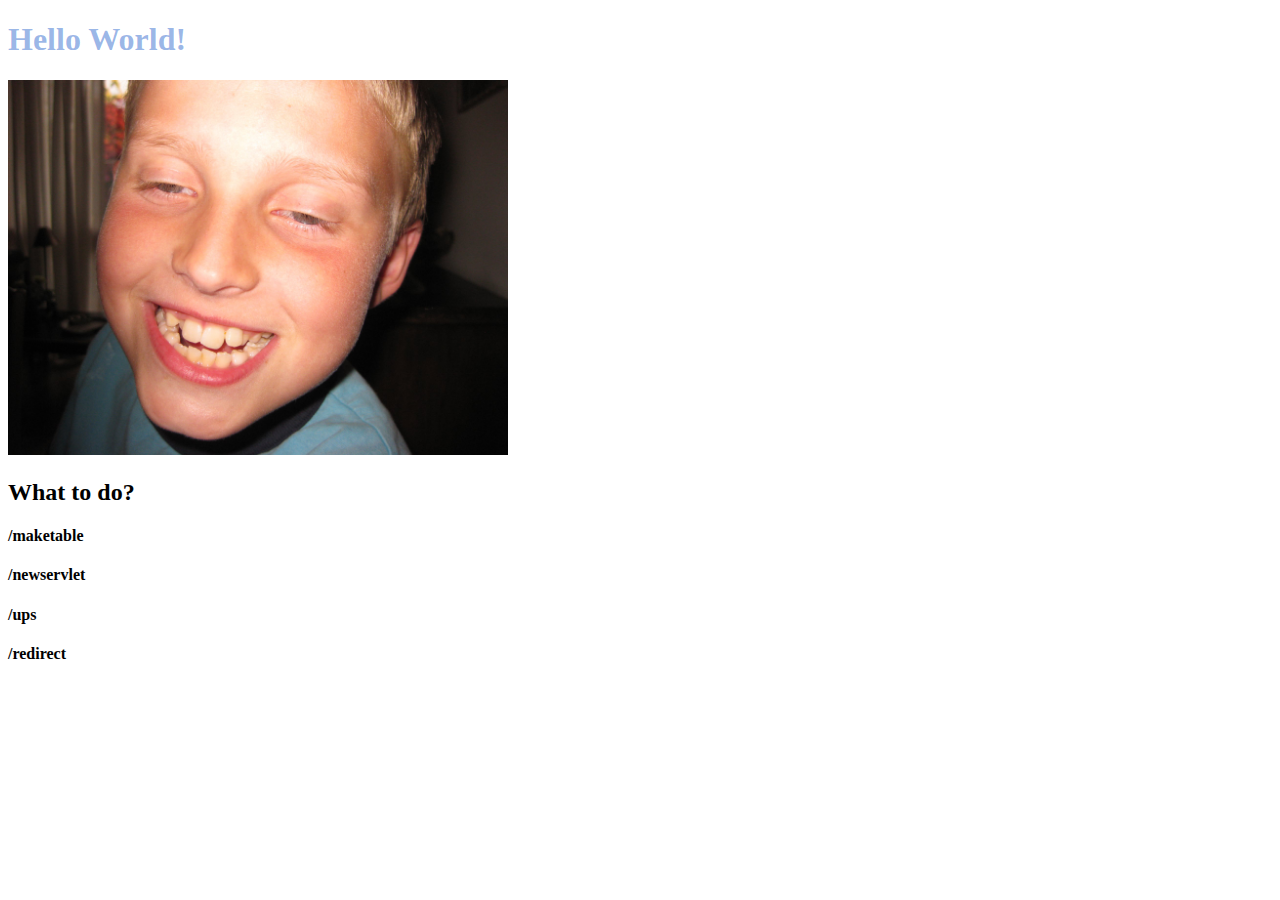
<file: week-2/02_wednesday_exercise1/src/main/webapp/index.html>
<!DOCTYPE html>
<html>
    <head>
        <title>Start Page</title>
        <meta http-equiv="Content-Type" content="text/html; charset=UTF-8">
        <link rel="stylesheet" type="text/css" href="style.css">
    </head>
    <body>
        <h1>Hello World!</h1>
        <img src="images/danicool.jpg" alt="dani" width="500">
        
        <h2>What to do?</h2>
        <h4>/maketable</h4>
        <h4>/newservlet</h4>
        <h4>/ups</h4>
        <h4>/redirect</h4>
    </body>
</html>
</file>
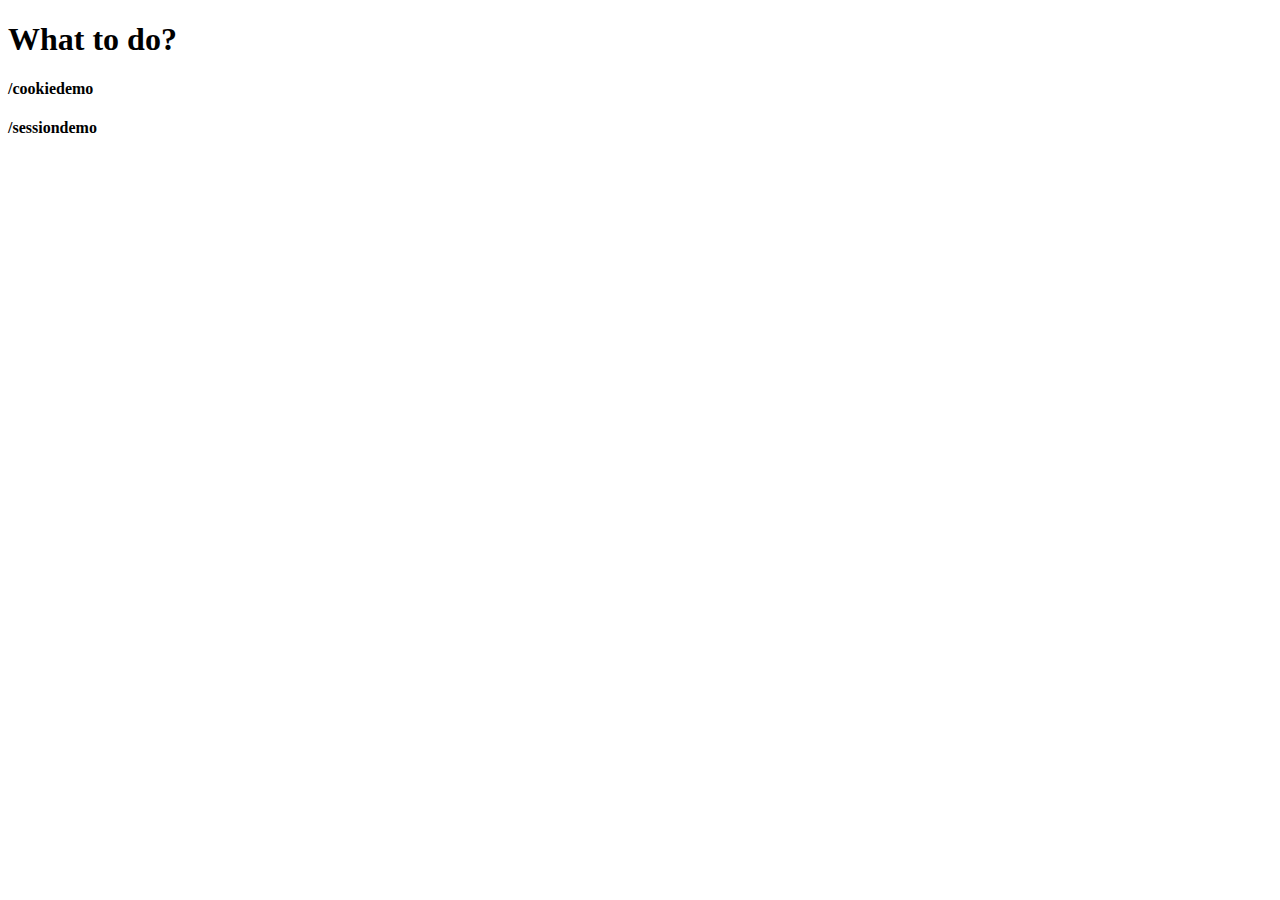
<file: week-2/02_wednesday_exercise2/src/main/webapp/index.html>
<!DOCTYPE html>
<html>
    <head>
        <title>Start Page</title>
        <meta http-equiv="Content-Type" content="text/html; charset=UTF-8">
    </head>
    <body>
        <h1>What to do?</h1>
        
        <h4>/cookiedemo</h4>
        <h4>/sessiondemo</h4>
        
    </body>
</html>
</file>
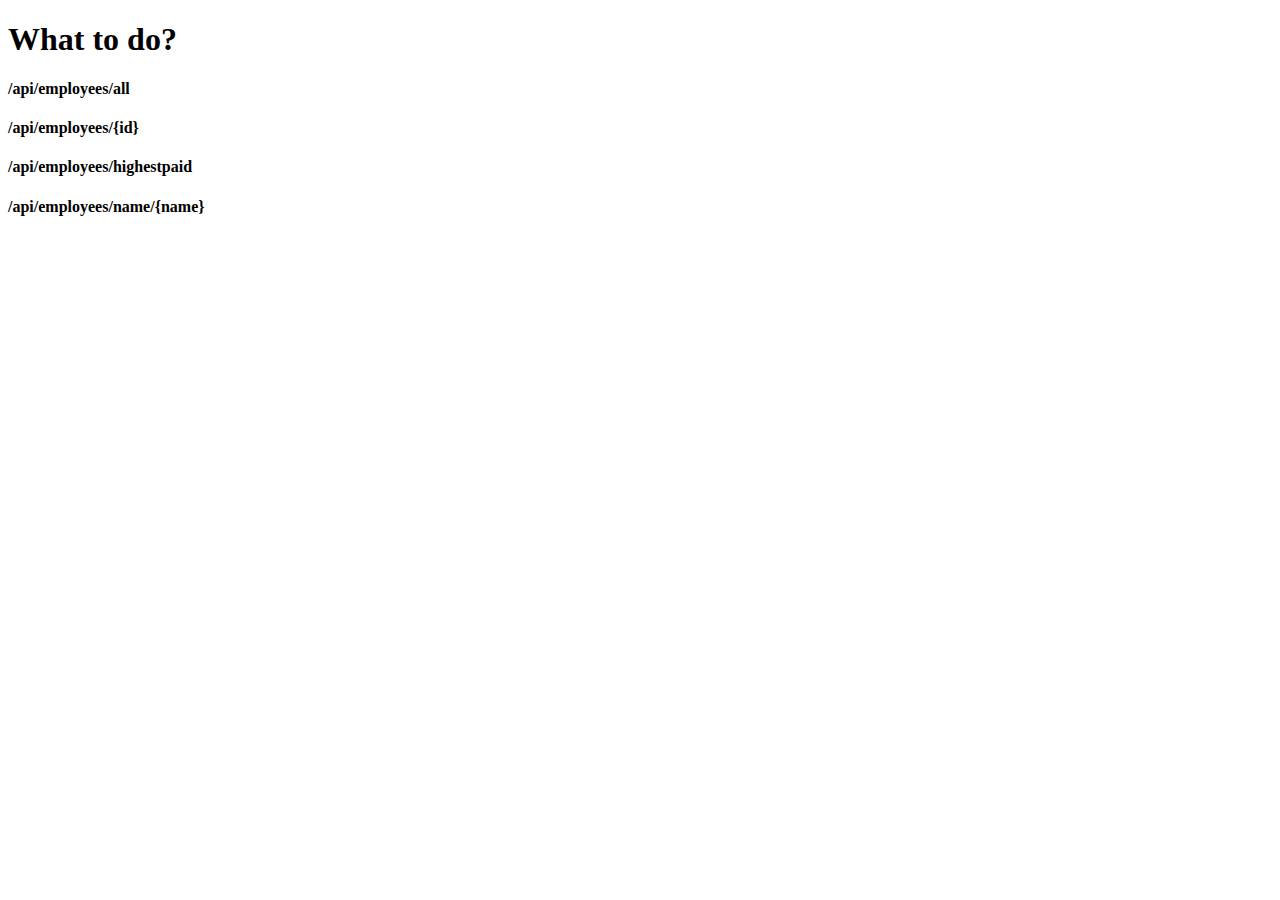
<file: week-1/03-thursday-exercises/week1-simple-jpa-rest/src/main/webapp/index.html>
<!DOCTYPE html>
<html>
    <head>
        <title>Start Page</title>
        <meta http-equiv="Content-Type" content="text/html; charset=UTF-8">
    </head>
    <body>
        <h1>What to do?</h1>
        
        <h4>/api/employees/all</h4>
        <h4>/api/employees/{id}</h4>
        <h4>/api/employees/highestpaid</h4>
        <h4>/api/employees/name/{name}</h4>
        
    </body>
</html>
</file>
<file: week-2/02_wednesday_exercise1/src/main/webapp/style.css>
/*
To change this license header, choose License Headers in Project Properties.
To change this template file, choose Tools | Templates
and open the template in the editor.
*/
/* 
    Created on : Sep 2, 2020, 10:38:16 AM
    Author     : Danie
*/
.note
{
    text-align: center;
    height: 80px;
    background: -webkit-linear-gradient(left, #0072ff, #8811c5);
    color: #fff;
    font-weight: bold;
    line-height: 80px;
}
.form-content
{
    padding: 5%;
    border: 1px solid #ced4da;
}
.form-control{
    border-radius:1.5rem;
}

.form-control-smaller {
    border-radius:1.5rem;
    padding: 2px 2px 2px 5px;
    min-width: 150px;
    max-width: 151px;
}

.btnSubmit
{
    margin-left: 35%;
    margin-right: 35%;

    /* lav knap lidt længere nede */
    margin-top: 10px;

    border:none;
    border-radius:1.5rem;
    padding: 1%;
    width: 27%;
    cursor: pointer;
    background: #0062cc;
    color: #fff;
}

.btnSubmitAdmin
{
    /* lav knap lidt længere nede */
    margin-top: 10px;

    border:none;
    border-radius:1.5rem;
    padding: 1%;
    width: 27%;
    cursor: pointer;
    background: #0062cc;
    color: #fff;
}

#login-dp{
    min-width: 250px;
    padding: 14px 14px 0;
    overflow:hidden;
    background-color:rgba(255,255,255,.8);
}
#login-dp .help-block{
    font-size:12px
}
#login-dp .bottom{
    background-color:rgba(255,255,255,.8);
    border-top:1px solid #ddd;
    clear:both;
    padding:14px;
}
#login-dp .social-buttons{
    margin:12px 0
}
#login-dp .social-buttons a{
    width: 49%;
}
#login-dp .form-group {
    margin-bottom: 10px;
}
.btn-fb{
    color: #fff;
    background-color:#3b5998;
}
.btn-fb:hover{
    color: #fff;
    background-color:#496ebc
}
.btn-tw{
    color: #fff;
    background-color:#55acee;
}
.btn-tw:hover{
    color: #fff;
    background-color:#59b5fa;
}
@media(max-width:768px){
    #login-dp{
        background-color: inherit;
        color: #fff;
    }
    #login-dp .bottom{
        background-color: inherit;
        border-top:0 none;
    }
}

.btnSubmitKurv
{
    padding-left: 15px;
    padding-right: 15px;
    margin-left: 20px;
    border:none;
    border-radius:1.5rem;
    cursor: pointer;
    background: #0062cc;
    color: #fff;
}

.navbar-light .navbar-text {
    color: white;
}

@media only screen and (max-width: 800px) {
    .dropdown-menu {
        left: -0px !important;
    }
}

.fejlbesked {
    margin-bottom: 10px;
    text-align: center;
    color: red;
}

.btnSubmitKurvOrdre
{
    border:none;
    border-radius:1.5rem;
    cursor: pointer;
    background: #0062cc;
    color: #fff;
}

.beskedRød {
    color: red;
}

.beskedGrøn {
    color: green;
}

.navbar-collapse {
    background-color: #0c2069;
}

.navbar {
    padding: .5rem 1rem 0 1rem;
}

.card-img-overlay {
    background-color: #0b4ec56b;
}

.img-fluid {
    margin-right: 50%;
    margin-left: 15.1%;
}

.jumbotron {
    background-color: #f8f8f8;
}

@media (min-width: 576px) {
    .jumbotron {
        padding: 2rem 2rem;
    }
}

.login-image {
    border-radius: 50%;
    border: 3px solid black;
}

.carport-billeder {
    height: 350px !important;
}

.carport-billeder:hover {
    opacity: 0.8;
}

.carport-text {
    text-align: center;
    color: black;
    font-weight: bold;
    font-size: 24px;
}

.nbText {
    opacity: 0.6;
}

.centerHorizontal {
    margin-left: auto;
    margin-right: auto;
    text-align: center;
}

.materialListStyle {
    border: 2px solid black;
    background-color: white;
}

.materialListStyle > tr {
    width: 100%;
    border: 2px solid black;
}

.materialListStyle > th, td {
    border: 2px solid black;
    padding: 5px;
}

.borderSlightUnder {
    border-bottom: 1.5px solid lightgray;
}

.tlfNumberBox {
    border: 1px solid lightgrey;
    background-color: white;
    color: black;
}

.footerbottom {
    position: fixed;
    bottom: 0;
    width: 100%;
}

h1 {
  color: #0b4ec56b;  
}
</file>
